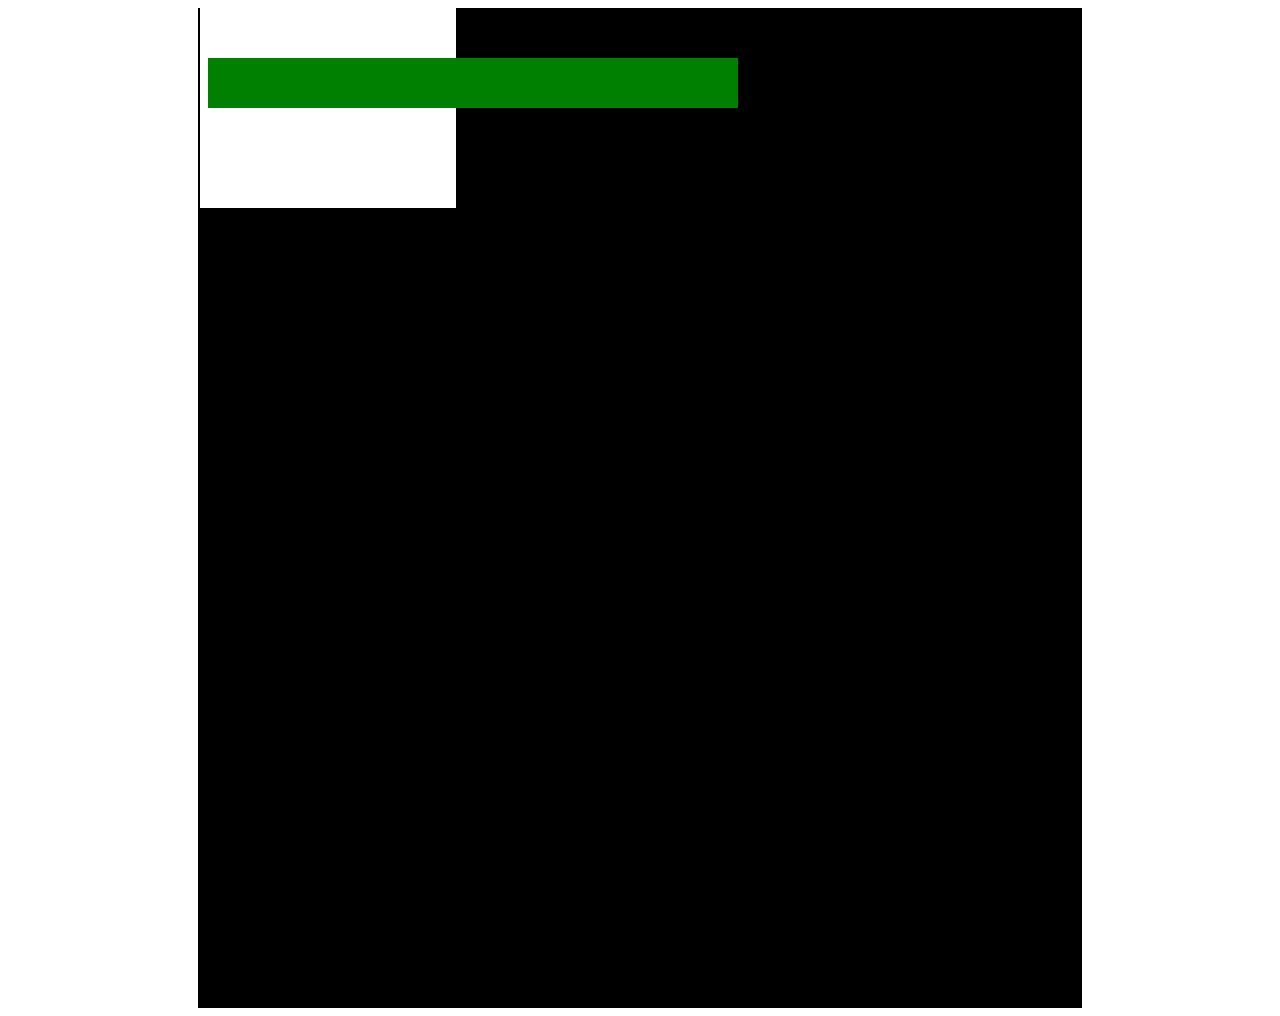
<file: ovning7.10.html>
<!DOCTYPE html>
<html>
  <head>
    <meta charset="utf-8">
    <link href="style10.css" rel="stylesheet" type="text/css" />
  </head>
  <body>
    <div id="svartbox">
      <div id="vitbox"></div>
      <div id="greenbox"></div>
    </div>
  </body>
</html>
</file>
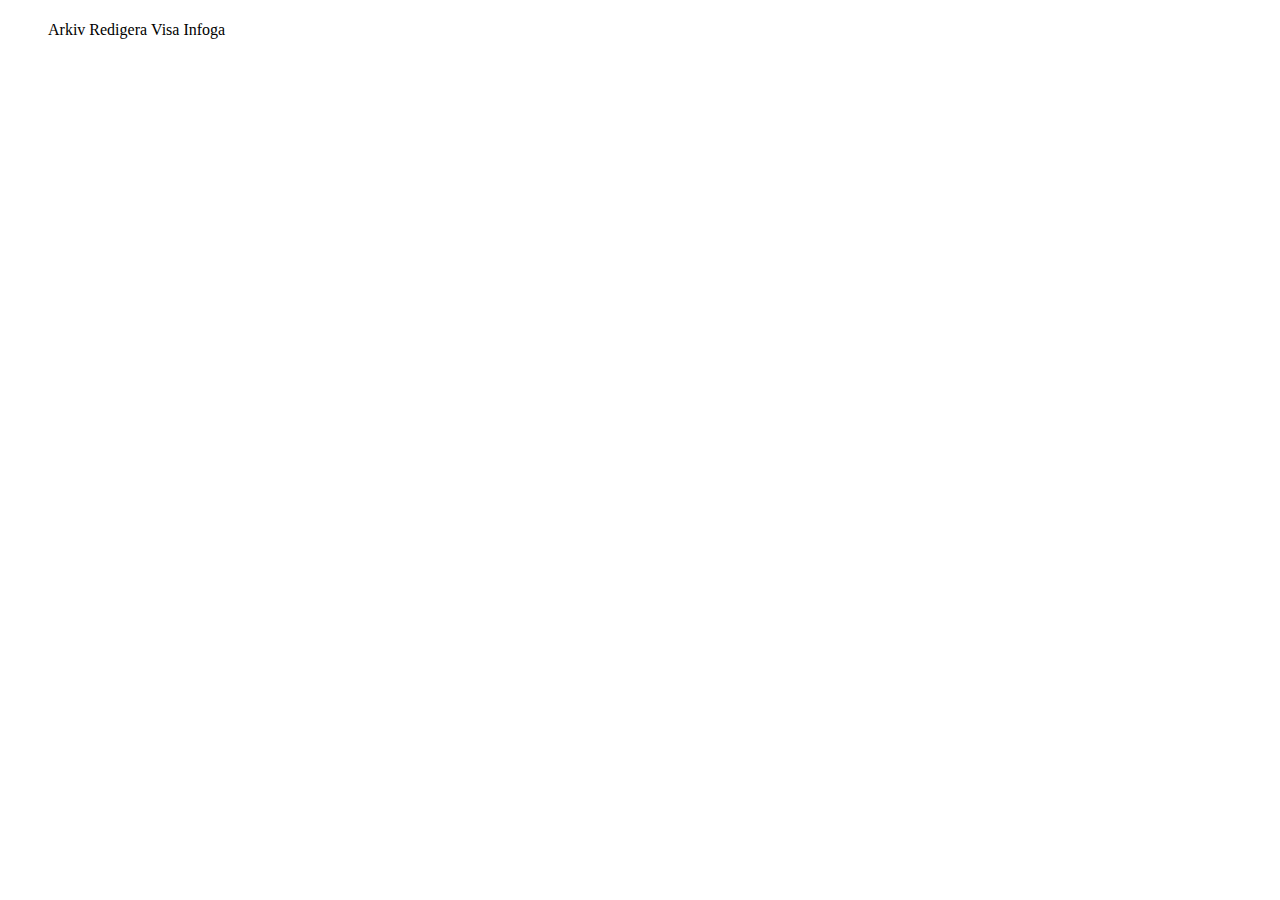
<file: ovning7.13.html>
<!DOCTYPE html>
<html>
  <head>
    <meta charset="utf-8">
    <link href="style13.css" rel="stylesheet" type="text/css" />
  </head>
  <body>
    <div>
      <ul class="vert">
        <li>Arkiv</li>
        <li class="hov">Redigera
          <ul class="show">
            <li>Ångra</li>
            <li>Gör om</li>
            <li>Klipp ut</li>
            <li>Kopiera</li>
            <li>Klistra in</li>
          </ul>
        </li>
        <li>Visa</li>
        <li>Infoga</li>
      </ul>
    </div>
  </body>
</html>
</file>
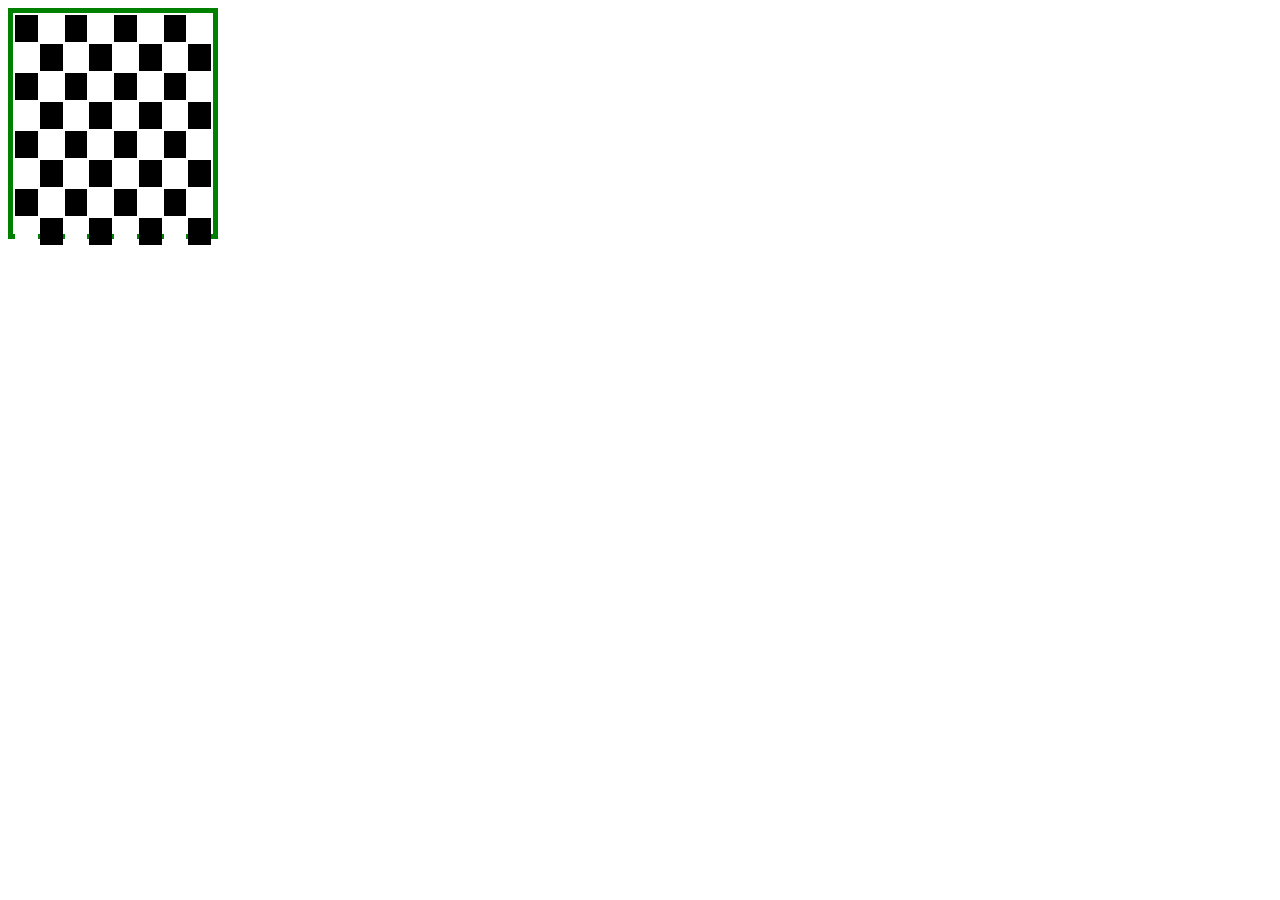
<file: ovning7.14.html>
<!DOCTYPE html>
<html>
  <head>
    <meta charset="utf-8">
    <link href="style14.css" rel="stylesheet" type="text/css" />
  </head>
  <body>
    
    <div class="ram">
    <table>
      <tr>
        <td class="black"></td>
        <td class="white"></td>
        <td class="black"></td>
        <td class="white"></td>
        <td class="black"></td>
        <td class="white"></td>
        <td class="black"></td>
        <td class="white"></td>
      </tr>
      <tr>
        <td class="white"></td>
        <td class="black"></td>
        <td class="white"></td>
        <td class="black"></td>
        <td class="white"></td>
        <td class="black"></td>
        <td class="white"></td>
        <td class="black"></td>
      </tr>
      <tr>
        <td class="black"></td>
        <td class="white"></td>
        <td class="black"></td>
        <td class="white"></td>
        <td class="black"></td>
        <td class="white"></td>
        <td class="black"></td>
        <td class="white"></td>
      </tr>
      <tr>
        <td class="white"></td>
        <td class="black"></td>
        <td class="white"></td>
        <td class="black"></td>
        <td class="white"></td>
        <td class="black"></td>
        <td class="white"></td>
        <td class="black"></td>
      </tr>
      <tr>
        <td class="black"></td>
        <td class="white"></td>
        <td class="black"></td>
        <td class="white"></td>
        <td class="black"></td>
        <td class="white"></td>
        <td class="black"></td>
        <td class="white"></td>
      </tr>
      <tr>
        <td class="white"></td>
        <td class="black"></td>
        <td class="white"></td>
        <td class="black"></td>
        <td class="white"></td>
        <td class="black"></td>
        <td class="white"></td>
        <td class="black"></td>
      </tr>
      <tr>
        <td class="black"></td>
        <td class="white"></td>
        <td class="black"></td>
        <td class="white"></td>
        <td class="black"></td>
        <td class="white"></td>
        <td class="black"></td>
        <td class="white"></td>
      </tr>
      <tr>
        <td class="white"></td>
        <td class="black"></td>
        <td class="white"></td>
        <td class="black"></td>
        <td class="white"></td>
        <td class="black"></td>
        <td class="white"></td>
        <td class="black"></td>
      </tr>
      
    </table>
    </div>
  </body>
</html>
</file>
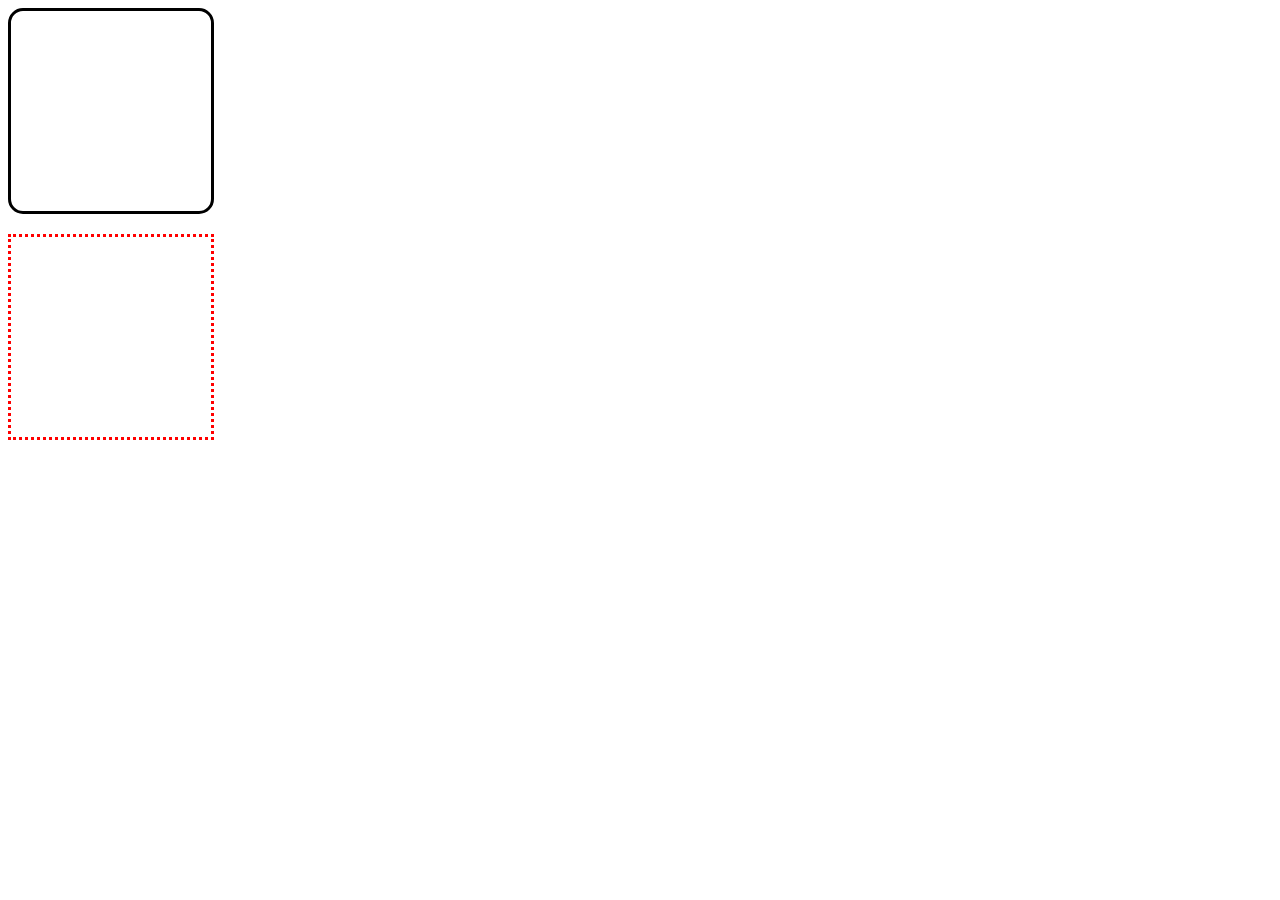
<file: ovning7.15.html>
<!DOCTYPE html>
<html>
  <head>
    <meta charset="utf-8">
    <link href="style15.css" rel="stylesheet" type="text/css" />
  </head>
  <body>
    <div id="rounded"></div>
    <div id="rounded-hover"></div>
  </body>
</html>
</file>
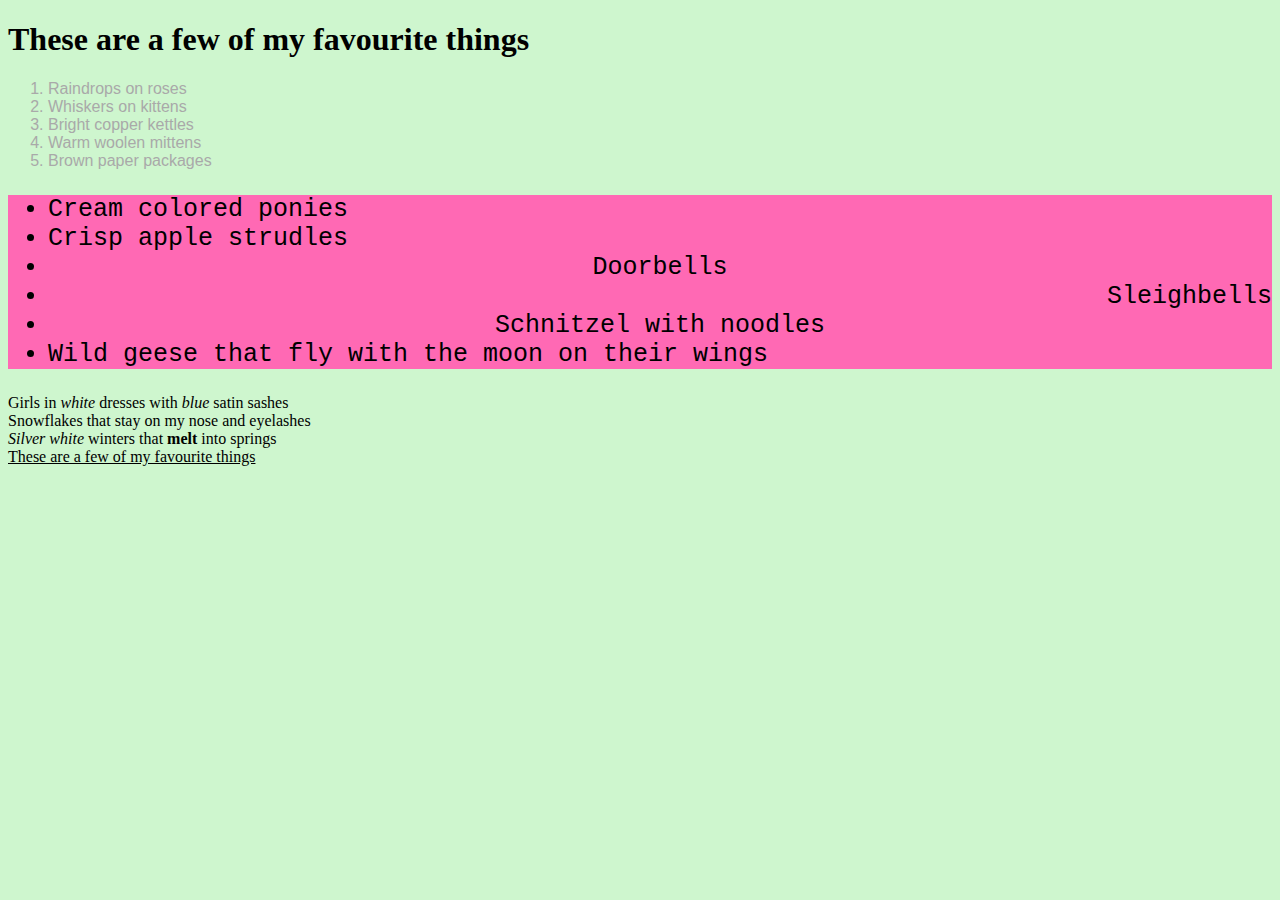
<file: ovning7.3.html>
<!DOCTYPE html>
<html>
<head>
    <meta charset="utf-8">
    <title>Joakim Lindén Johansson - Övning 7.3</title>
    <style>
        ol {
            font-family: sans-serif;  
        }
        #square {
            background-color: #ff69b4;
            font-family: courier new;
            font-size: 25px;
            font-weight: 100;
        }
        #movetext {
            text-align: right;
        }
    </style>
    </head>
    <body style ="background-color: #cef6ce">
        <h1>These are a few of my favourite things</h1>
        <font color ="#a9a9a9">
        <ol>
            <li>Raindrops on roses</li>
            <li>Whiskers on kittens</li>
            <li>Bright copper kettles</li>
            <li>Warm woolen mittens</li>            
            <li>Brown paper packages</li>
        </ol>
            </font>
            <div id="square">
                <ul>
                <li>Cream colored ponies</li>
                    <li>Crisp apple strudles</li>
                    <li ><center>Doorbells</center></li>
                    <li id ="movetext">Sleighbells</li>
                    <li ><center>Schnitzel with noodles</center></li>
                    <li>Wild geese that fly with the moon on their wings</li>
                </ul>
            </div>
            <p>Girls in <i>white</i> dresses with <i>blue</i> satin sashes
                <br>
                   Snowflakes that stay on my nose and eyelashes
                <br>
                    <i>Silver white</i> winters that <b>melt</b> into springs<br>
                <u>These are a few of my favourite things</u>
            </p>
        
    </body>
</html>
</file>
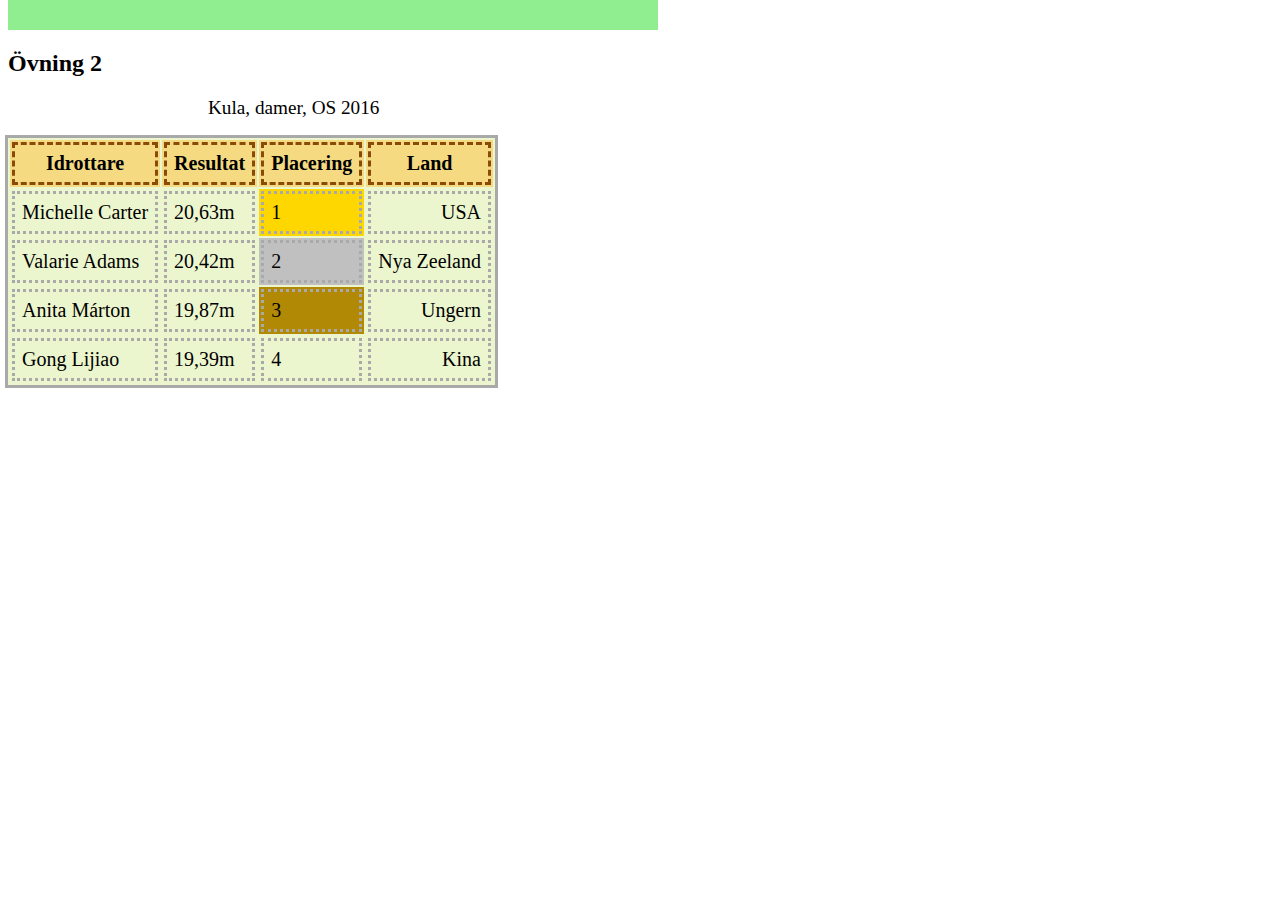
<file: ovning7.4.html>
<!DOCTYPE html>
<html>
  <head>
    <meta charset="utf-8">
    <title>Joakim Lindén Johansson - Övning 7.4</title>
    <style>
        
        body {
            margin-top: 0px;
        }
        
        table {
            font-size: 20px;
            outline-style: solid;
            outline-color: #a9a9a9;
            background-color: #ecf6ce;
        }
        
        th {
            background-color: #f5da81;
            padding: 12px;
            outline-style: dashed;
            outline-color: #8a4b08;
            outline-offset: -5px;
        }
        
        td {
            background-color: #ecf6ce;
            padding: 12px;
            outline-style: dotted;
            outline-color: #a9a9a9;
            outline-offset: -5px;
        }
      
        .text {
            text-align: right;
        }
      
        p {
          font-size: 1.2em;
        }
        
        #greenbox {
          width: 650px;
          height: 30px;
          background-color: #90ee90;
        }
        
        #tableheadline {
          margin-left: 200px;
          
        }
        
        #guld {
            background-color: #ffd700;
        }
        #silver {
            background-color: #c0c0c0;
        }
        #brons {
            background-color: #b18904;
        }
    </style>
  </head>
    <body>
        <div id="greenbox"></div>
          <h2>Övning 2</h2>
            <div id="tableheadline">
              <p>Kula, damer, OS 2016</p>
            </div>
              <table>
                  <tr>
                      <th>Idrottare</th>
                      <th>Resultat</th>
                      <th>Placering</th>
                      <th>Land</th>
                  </tr>
                  <tr>
                      <td>Michelle Carter</td>
                      <td>20,63m</td>
                      <td id ="guld">1</td>
                      <td class="text">USA</td>
                  </tr>
                  <tr>
                      <td>Valarie Adams</td>
                      <td>20,42m</td>
                      <td id ="silver">2</td>
                      <td class="text">Nya Zeeland</td>
                  </tr>
                  <tr>
                      <td>Anita Márton</td>
                      <td>19,87m</td>
                      <td id ="brons">3</td>
                      <td class="text">Ungern</td>
                  </tr>
                  <tr>
                      <td>Gong Lijiao</td>
                      <td>19,39m</td>
                      <td>4</td>
                      <td class="text">Kina</td>

                  </tr>
              </table>
    </body>
</html>
</file>
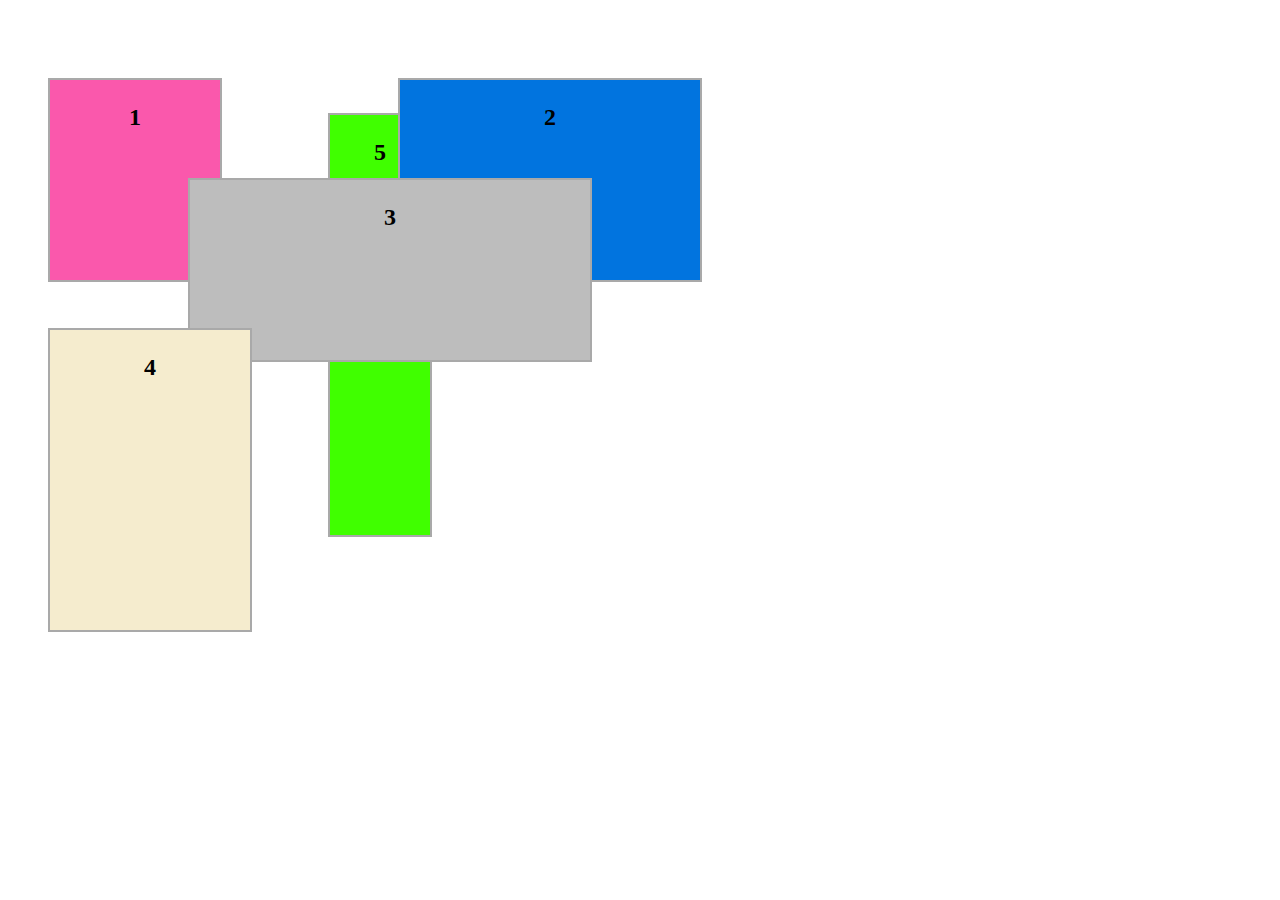
<file: ovning7.5.html>
<!DOCTYPE html>
<html>
<head>
    <meta charset="utf-8">
      <title>Joakim Lindén Johansson - Övning 7.5</title>
    <style>
        body {
            text-align: center;
            text-decoration: bold;
            font-size: 1.5em;
            font-weight: bold;
        }
        #green {
            background-color: #40ff00;
            border: solid;
            border-color: #a9a9a9;
            border-width: 2px;
            width: 100px;
            height: 420px;
            margin-left: 320px;
            margin-top: 105px;
            position: absolute;
            z-index: 1;
        }
        #pink {
            background-color: #fa58ac;
            border: solid;
            border-color: #a9a9a9;
            border-width: 2px;
            width: 170px;
            height: 200px;
            margin-left: 40px;
            margin-top: 70px;
            position: absolute;
            z-index: 2;
        }
        #blue {
            background-color: #0174df;
            border: solid;
            border-color: #a9a9a9;
            border-width: 2px;
            width: 300px;
            height: 200px;
            margin-left: 390px;
            margin-top: 70px;
            position: absolute;
            z-index: 3;
        }
        #grey {
            background-color: #bdbdbd;
            border: solid;
            border-color: #a9a9a9;
            border-width: 2px;
            width: 400px;
            height: 180px;
            margin-left: 180px;
            margin-top: 170px;
            position: absolute;
            z-index: 4;
        }
        #cream {
            background-color: #f5ecce;
            border: solid;
            border-color: #a9a9a9;
            border-width: 2px;
            width: 200px;
            height: 300px;
            margin-left: 40px;
            margin-top: 320px;
            position: absolute;
            z-index: 5;
        }
    </style>
</head>
    <body>
        <div id ="pink">
            <p>1</p>
        </div>
        <div id="blue">
            <p>2</p>
        </div>
        <div id="grey">
            <p>3</p>
        </div>
        <div id="cream">
            <p>4</p>
        </div>
        <div id="green">
            <p>5</p>
        </div>
    </body>
</html>
</file>
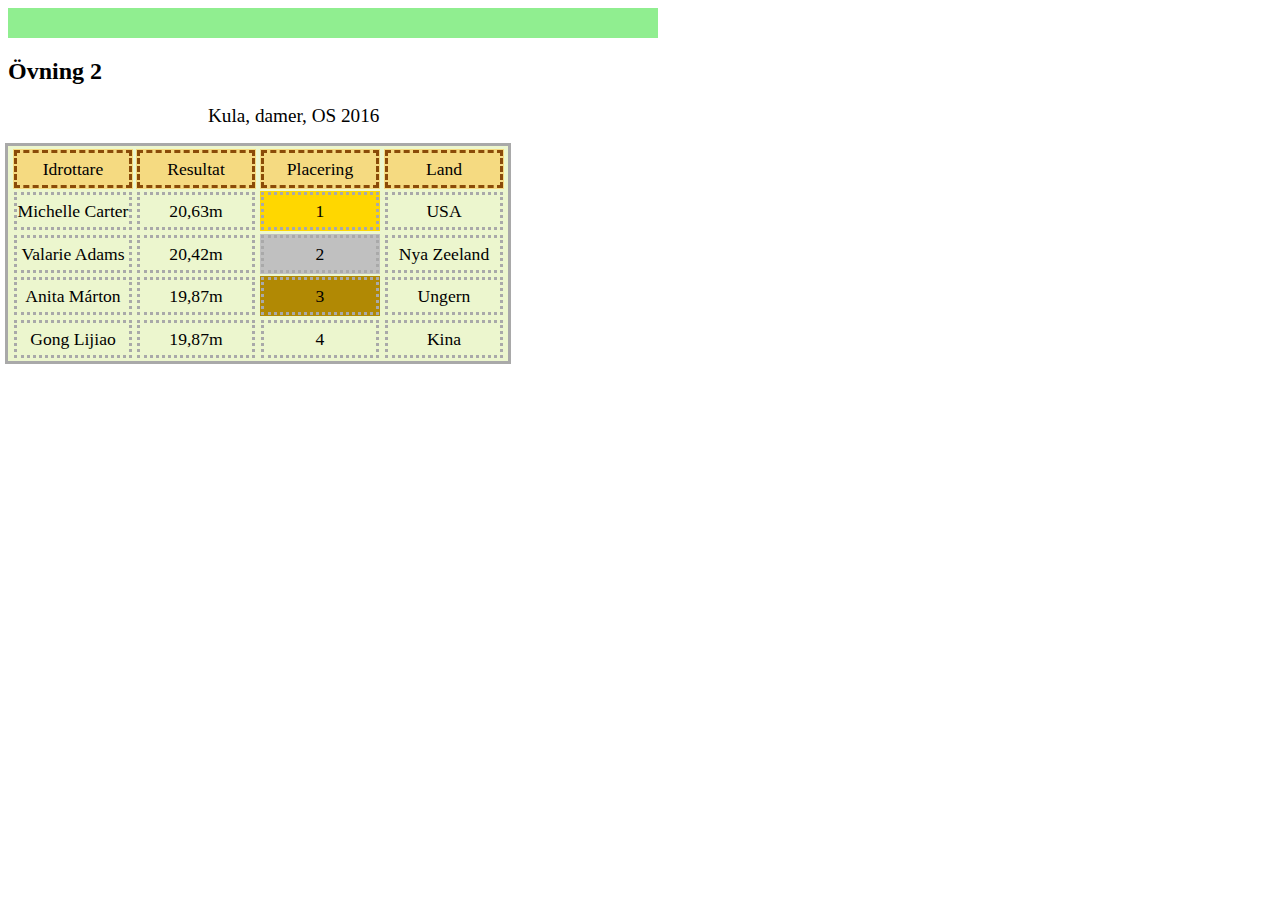
<file: ovning7.6.html>
<!DOCTYPE html>
<html>
  <head>
    <meta charset="utf-8">
    <title>Joakim Lindén Johansson - Övning 7.6</title>
    <style>
        
        #greenbox {
          width: 650px;
          height: 30px;
          background-color: #90ee90;
        }
        
        #tableheadline {
          margin-left: 200px;
          
        }
      
        #faketable {
          text-align: center;
          line-height: 40px;  
        }  
        
        #tbackground {
          width: 500px;
          height: 215px;
          background-color: #ecf6ce;
          outline-style: solid;
          outline-color: #a9a9a9;
          outline-width: 3px;
          z-index: 1;
          position: absolute;
        }
        
        #theader1 {
          position: absolute;
          z-index: 2;
          margin-left: 5px;
          margin-top: 3px;
          outline-style: dashed;
          outline-color: #8a4b08;
          outline-offset: -4px;
          background-color:#f5da81;
          width:120px;
          height: 40px;
          font-size: 1.1em;
        }
        #theader2 {
          position: absolute;
          z-index: 2;
          margin-left: 128px;
          margin-top: 3px;
          outline-style: dashed;
          outline-color: #8a4b08;
          outline-offset: -4px;
          background-color:#f5da81;
          width:120px;
          height: 40px;
          font-size: 1.1em;
        }
        #theader3 {
          position: absolute;
          z-index: 2;
          margin-left: 252px;
          margin-top: 3px;
          outline-style: dashed;
          outline-color: #8a4b08;
          outline-offset: -4px;
          background-color:#f5da81;
          width:120px;
          height: 40px;
          font-size: 1.1em;
        }
        #theader4 {
          position: absolute;
          z-index: 2;
          margin-left: 376px;
          margin-top: 3px;
          outline-style: dashed;
          outline-color: #8a4b08;
          outline-offset: -4px;
          background-color:#f5da81;
          width:120px;
          height: 40px;
          font-size: 1.1em;
        }
        #tperson11 {
          position: absolute;
          z-index: 2;
          margin-left: 5px;
          margin-top: 45px;
          outline-style: dotted;
          outline-color: #a9a9a9;
          outline-offset: -4px;
          width:120px;
          height: 40px;
          font-size: 1.1em;
        }
        #tperson12 {
          position: absolute;
          z-index: 2;
          margin-left: 128px;
          margin-top: 45px;
          outline-style: dotted;
          outline-color: #a9a9a9;
          outline-offset: -4px;
          width:120px;
          height: 40px;
          font-size: 1.1em;
        }
        #tperson13 {
          position: absolute;
          z-index: 2;
          margin-left: 252px;
          margin-top: 45px;
          background-color: #ffd700;
          outline-style: dotted;
          outline-color: #a9a9a9;
          outline-offset: -4px;
          width:120px;
          height: 40px;
          font-size: 1.1em;
        }
        #tperson14 {
          position: absolute;
          z-index: 2;
          margin-left: 376px;
          margin-top: 45px;
          outline-style: dotted;
          outline-color: #a9a9a9;
          outline-offset: -4px;
          width:120px;
          height: 40px;
          font-size: 1.1em;
        }
        #tperson21 {
          position: absolute;
          z-index: 2;
          margin-left: 5px;
          margin-top: 88px;
          outline-style: dotted;
          outline-color: #a9a9a9;
          outline-offset: -4px;
          width:120px;
          height: 40px;
          font-size: 1.1em;
        }
        #tperson22 {
          position: absolute;
          z-index: 2;
          margin-left: 128px;
          margin-top: 88px;
          outline-style: dotted;
          outline-color: #a9a9a9;
          outline-offset: -4px;
          width:120px;
          height: 40px;
          font-size: 1.1em;
        }
        #tperson23 {
          position: absolute;
          z-index: 2;
          margin-left: 252px;
          margin-top: 88px;
          background-color: #c0c0c0;
          outline-style: dotted;
          outline-color: #a9a9a9;
          outline-offset: -4px;
          width:120px;
          height: 40px;
          font-size: 1.1em;
        }
        #tperson24 {
          position: absolute;
          z-index: 2;
          margin-left: 376px;
          margin-top: 88px;
          outline-style: dotted;
          outline-color: #a9a9a9;
          outline-offset: -4px;
          width:120px;
          height: 40px;
          font-size: 1.1em;
        }
        #tperson31 {
          position: absolute;
          z-index: 2;
          margin-left: 5px;
          margin-top: 130px;
          outline-style: dotted;
          outline-color: #a9a9a9;
          outline-offset: -4px;
          width:120px;
          height: 40px;
          font-size: 1.1em;
        }
        #tperson32 {
          position: absolute;
          z-index: 2;
          margin-left: 128px;
          margin-top: 130px;
          outline-style: dotted;
          outline-color: #a9a9a9;
          outline-offset: -4px;
          width:120px;
          height: 40px;
          font-size: 1.1em;
        }
        #tperson33 {
          position: absolute;
          z-index: 2;
          margin-left: 252px;
          margin-top: 130px;
          background-color: #b18904;
          outline-style: dotted;
          outline-color: #a9a9a9;
          outline-offset: -4px;
          width:120px;
          height: 40px;
          font-size: 1.1em;
        }
        #tperson34 {
          position: absolute;
          z-index: 2;
          margin-left: 376px;
          margin-top: 130px;
          outline-style: dotted;
          outline-color: #a9a9a9;
          outline-offset: -4px;
          width:120px;
          height: 40px;
          font-size: 1.1em;
        }
        #tperson41 {
          position: absolute;
          z-index: 2;
          margin-left: 5px;
          margin-top: 173px;
          outline-style: dotted;
          outline-color: #a9a9a9;
          outline-offset: -4px;
          width:120px;
          height: 40px;
          font-size: 1.1em;
        }
        #tperson42 {
          position: absolute;
          z-index: 2;
          margin-left: 128px;
          margin-top: 173px;
          outline-style: dotted;
          outline-color: #a9a9a9;
          outline-offset: -4px;
          width:120px;
          height: 40px;
          font-size: 1.1em;
        }
        #tperson43 {
          position: absolute;
          z-index: 2;
          margin-left: 252px;
          margin-top: 173px;
          outline-style: dotted;
          outline-color: #a9a9a9;
          outline-offset: -4px;
          width:120px;
          height: 40px;
          font-size: 1.1em;
        }
        #tperson44 {
          position: absolute;
          z-index: 2;
          margin-left: 376px;
          margin-top: 173px;
          outline-style: dotted;
          outline-color: #a9a9a9;
          outline-offset: -4px;
          width:120px;
          height: 40px;
          font-size: 1.1em;
        }

        p {
          font-size: 1.2em;
        }
        
    </style>
  </head>
    <body>
        <div id="greenbox"></div>
      
          <h2>Övning 2</h2>
          <div id="tableheadline">
          <p>Kula, damer, OS 2016</p>
          </div>
          
          <div id="faketable">
            <div id="tbackground"></div>
              <div id="theader1">Idrottare</div>
              <div id="theader2">Resultat</div>
              <div id="theader3">Placering</div>
              <div id="theader4">Land</div>
                <div id="tperson11">Michelle Carter</div>
                <div id="tperson12">20,63m</div>
                <div id="tperson13">1</div>
                <div id="tperson14" class="text">USA</div>
                  <div id="tperson21">Valarie Adams</div>
                  <div id="tperson22">20,42m</div>
                  <div id="tperson23">2</div>
                  <div id="tperson24" class="text">Nya Zeeland</div>
                    <div id="tperson31">Anita Márton</div>
                    <div id="tperson32">19,87m</div>
                    <div id="tperson33">3</div>
                    <div id="tperson34" class ="text">Ungern</div>
                      <div id="tperson41">Gong Lijiao</div>
                      <div id="tperson42">19,87m</div>
                      <div id="tperson43">4</div>
                      <div id="tperson44" class="text">Kina</div>
          </div>  
    </body>
</html>
</file>
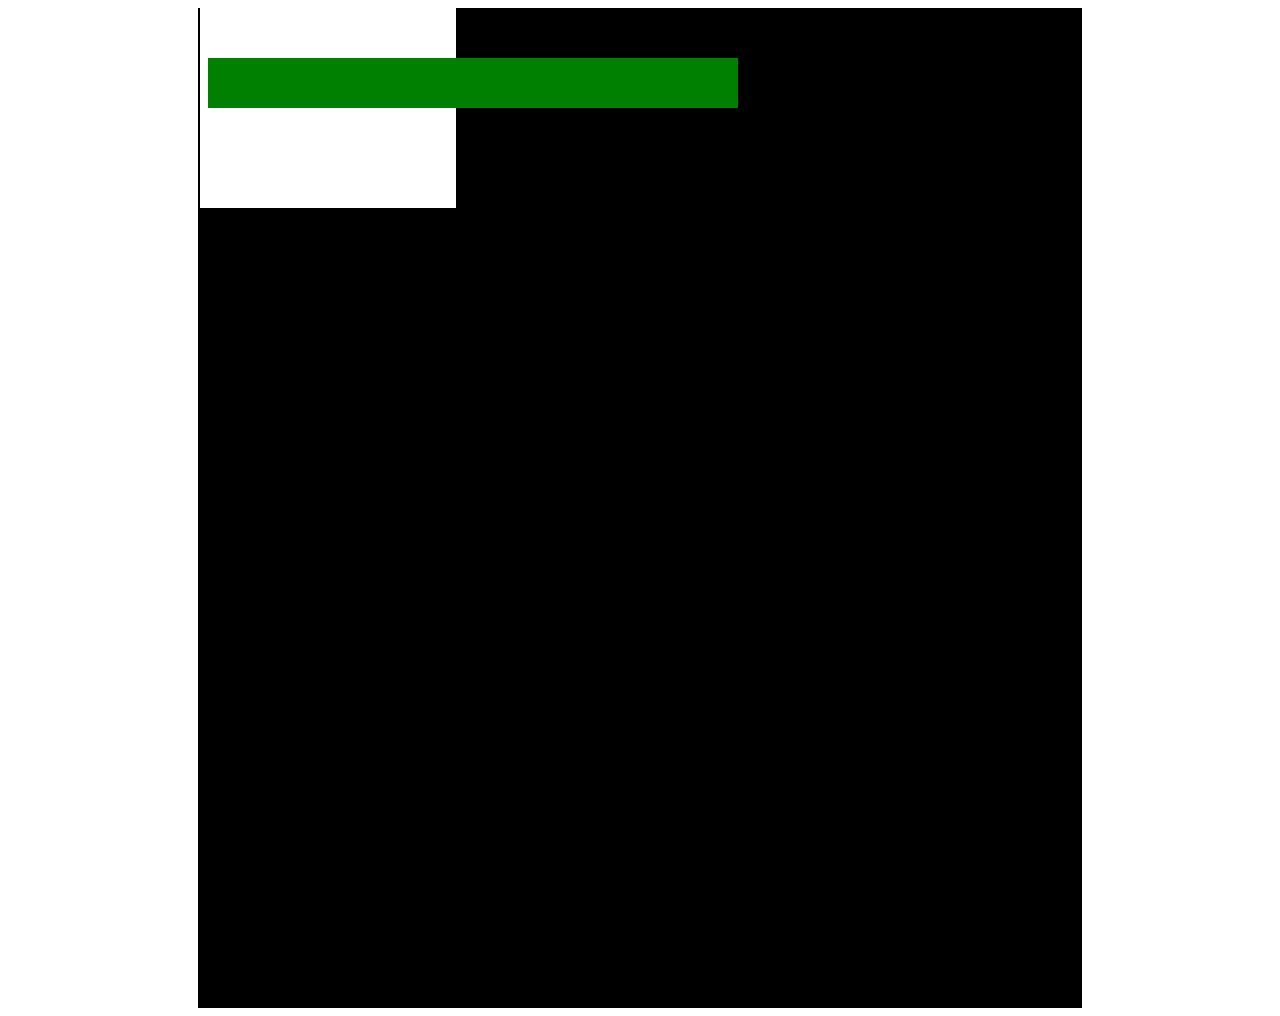
<file: ovning710.html>
<!DOCTYPE html>
<html>
  <head>
    <meta charset="utf-8">
    <meta name="viewport" content="width=device-width">
    <title>repl.it</title>
    <link href="style10.css" rel="stylesheet" type="text/css" />
  </head>
  <body>
    <div id="svartbox">
      <div id="vitbox"></div>
      <div id="greenbox"></div>
    </div>
  </body>
</html>
</file>
<file: style10.css>
#svartbox {
  margin: auto;
  background-color: black;
  width: 70%;
  height: 1000px;
}

#vitbox {
  width: 20%;
  height: 200px;
  background-color: white;
  position: fixed;
  left: 200px;
}

#greenbox {
  width: 60%;
  height: 50px;
  background-color: green;
  position: relative;
  left: 10px;
  top: 50px;
}
</file>
<file: style13.css>
li {
    display: inline-block;
    margin-top: 5px;
}

.show {
  display: none;
  width: 80px;
}

.hov:hover .show {
  display: inline-block;
  position: fixed;
  margin-left: -40px;
}
</file>
<file: style14.css>
.black {
  background-color: black;
  width: 25px;
  height: 25px;
}
.white {
  background-color: white;
  width: 25px;
  height: 25px;
}


.ram {
  border-style: solid;
  border-color: green;
  border-width: 5px;
  width: 200px;
  height: 221px;
}
</file>
<file: style15.css>
#rounded {
  border-style: solid;
  border-radius: 15px;
  width: 200px;
  height: 200px;
}

#rounded-hover {
  margin-top: 20px;
  border-style: dotted;
  border-color: red;
  width: 200px;
  height: 200px;
}

#rounded-hover:hover {
  border-style: dotted;
  border-radius: 25px;
  border-color: red;
  width: 200px;
  height: 200px;
}
</file>
